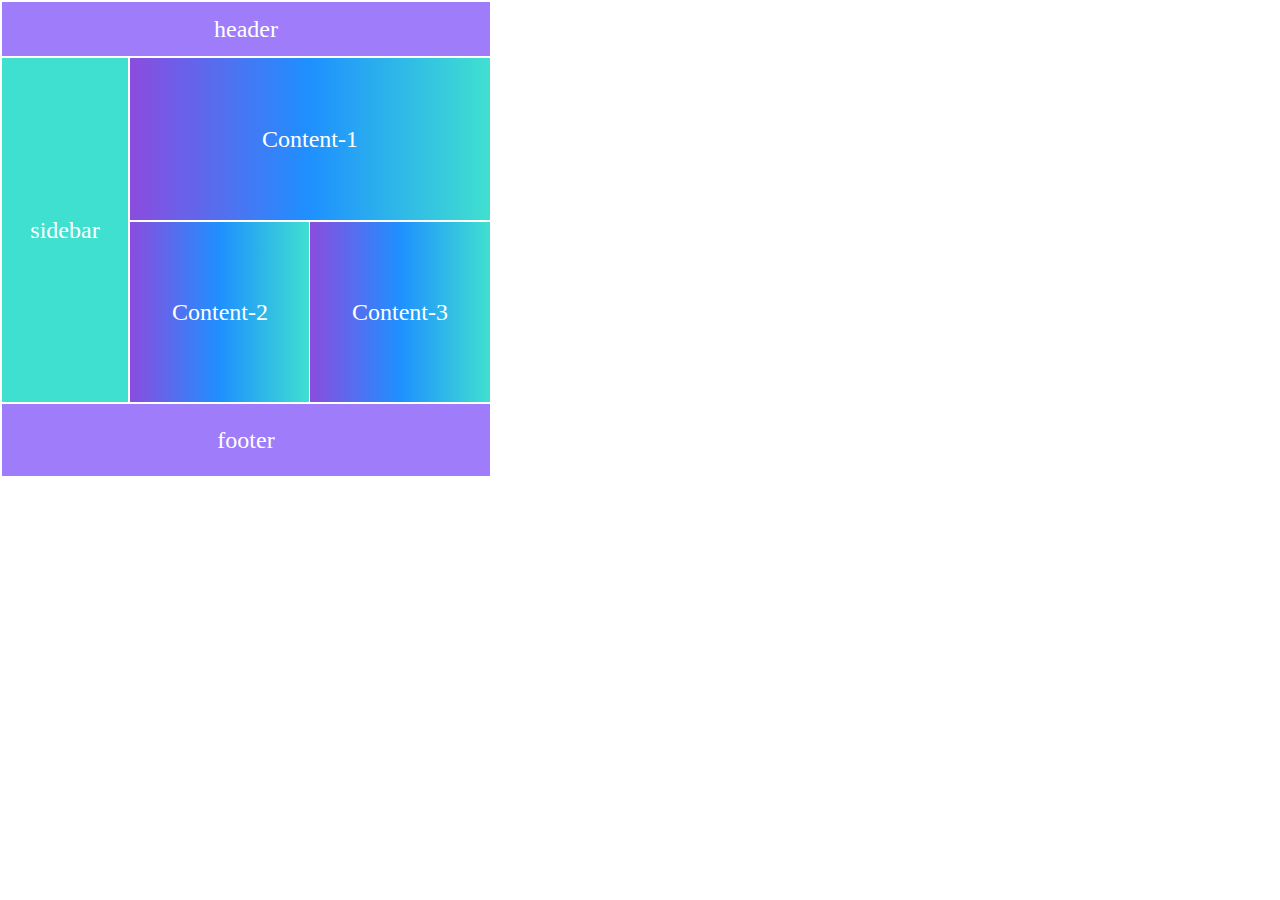
<file: z-task 3/index.html>
<!DOCTYPE html>
<html lang="en">
<head>
    <meta charset="UTF-8">
    <meta name="viewport" content="width=device-width, initial-scale=1.0">
    <title>CSS Grid</title>
    <link rel="stylesheet" href="styles.css">
</head>
<body>
    <div class="container">
        <div class="header">header</div>
        <div class="sidebar">sidebar</div>
        <div class="content1">Content-1</div>
        <div class="content2">Content-2</div>
        <div class="content3">Content-3</div>
        <div class="footer">footer</div>
        
    </div>
    
</body>
</html>
</file>
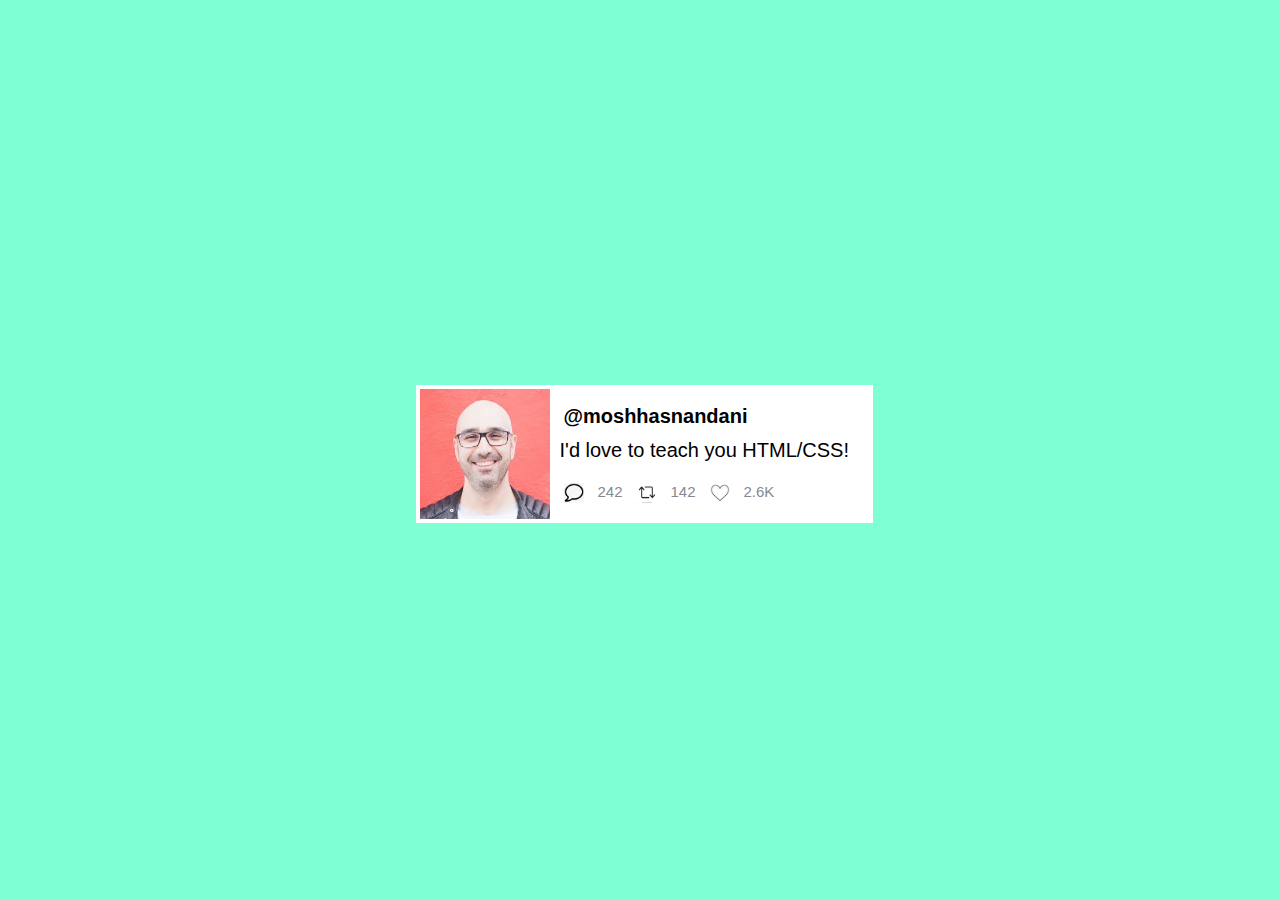
<file: z-task 1/z-task 1.1/index.html>
<!DOCTYPE html>
<html lang="en">
<head>
<meta charset="UTF-8">
<meta name="viewport" content="width=device-width, initial-scale=1.0">
<title>Canvas with Image</title>
<link rel="stylesheet" href="style.css">
</head>
<body>
    <style>
        body, html {
            height: 100%;
          
            display: flex;
            justify-content: center;
            align-items: center;
            background-color: aquamarine;
           
        }
      
    </style>
<div id="canvas-container">
    <canvas id="canvas" ></canvas>
   
    <img id="image" src="img1.jpg" alt="Image" >
    <div id="moshhasnandani">@moshhasnandani</div>
    <div id="teach-message">I'd love to teach you HTML/CSS!</div>
    <img id="comment-image" src="comment.png" alt="Small Image" width="20" height="20">
    <div id="comment-number">242</div>
    <img id="retweet-image" src="retweet.png" alt="Small Image" width="20" height="20">
    <div id="retweet-number">142</div>
    <img id="like-image" src="like.png" alt="Small Image" width="20" height="20">
    <div id="like-number">2.6K</div>
    
</div>
</body>
</html>
</file>
<file: z-task 3/styles.css>
body, html {
    margin: 0;
    padding: 0;
    height: 100%;
    width:ato;
    font-family: 'Times New Roman', Times, serif;
}

.container {
    display: grid;
    height: 50vh;
    width: 50vh;
    grid-template-rows: auto 1fr auto;
    grid-template-columns: 1fr 2fr 1fr;
    grid-template-areas:
        "header header header"
        "sidebar content1 content1"
        "sidebar content2 content3"
        "footer footer footer";
  
}

.header {
    grid-area: header;
    height:6vh;
    
    background: #9e7cfa;
    display: flex;
    align-items: center;
    justify-content: center;
}

.sidebar {
    grid-area: sidebar;
    /* height: 37vh;*/
    width:14vh; 
    background:turquoise;
    display: flex;
    align-items: center;
    justify-content: center;
}

.content1 {
    grid-area: content1;
    height: 18vh;  
     /* width: 37.5vh;   */
    background: linear-gradient(to right,#8b4cdf, #1e90ff, turquoise);
    display: flex;
    align-items: center;
    justify-content: center;
}

.content2 {
    grid-area: content2;
     height:20vh; 
    width:20vh;
    background: linear-gradient(to right ,#8b4cdf, #1e90ff, turquoise);
    display: flex;
    align-items: center;
    justify-content: center;
    margin-right: -1px;
}

.content3 {
    grid-area: content3;
    height: 20vh;
    width: 20vh;
    background: linear-gradient(to right,#8b4cdf, #1e90ff, turquoise);
    display: flex;
    align-items: center;
    justify-content: center;
    margin-left: -1px;
}

.footer {
    grid-area: footer;
    height: 8vh;
    background: #9e7cfa;
    display: flex;
    align-items: center;
    justify-content: center;
}

div {
    color: white;
    font-size: 1.5rem;
    border: 1px solid #fff;
}
</file>
<file: z-task 1/z-task 1.1/style.css>
#canvas-container {
    position: relative;
  
    width: 449px;
     
     
     
    
    height: 130px;

  
    
   
}

#canvas {
    position: absolute;
    top: 0;
    left: 0; 
    display: block;
    width: 100%;
    height: 100%;
    border: 4px solid white;
    background-color: white;
    
}

#image {
    position: absolute;
    top:4px;
    left: 4px;
    width: 130px;
    height: 130px;
    object-fit: cover; 
    z-index: 1; 
    
}
#moshhasnandani {
    position: absolute;
    top: 20px; 
    left: 148px; 
    z-index: 2;
    font-family: 'Roboto',sans-serif;
    font-weight: bold;
    font-size: 20px;
}

#teach-message {
    position: absolute;
    top: 54px; 
    left: 144px; 
    z-index: 2;
    font-family: 'Roboto',sans-serif;
   
    font-size: 20px; 
}

#comment-image {
    position: absolute;
    top: 98px; 
    left: 148px; 
    z-index: 2; 
    width:20px;
    height: 20px;
}

#comment-number{
    position:absolute;
    top:98px;
    left:182px;
    z-index: 2;
    font-family: 'Roboto ',sans-serif;
    font-size: 15px;
    font-weight: Medium;
    color: #858991;
   
}

#retweet-image {
    position: absolute;
    top: 98px; 
    left: 221px; 
    z-index: 2; 
}

#retweet-number{
    position:absolute;
    top:98px;
    left:255px;
    z-index: 2;
    font-family: 'Roboto ',sans-serif;
    font-size: 15px;
    font-weight: Medium;
    color: #858991;
}

#like-image {
    position: absolute;
    top: 98px; 
    left: 294px; 
    z-index: 2; 
}

#like-number{
    position:absolute;
    top:98px;
    left:328px;
    z-index: 2;
    font-family: 'Roboto ',sans-serif;
    font-size: 15px;
    font-weight: Medium;
    color: #858991;
}
</file>
